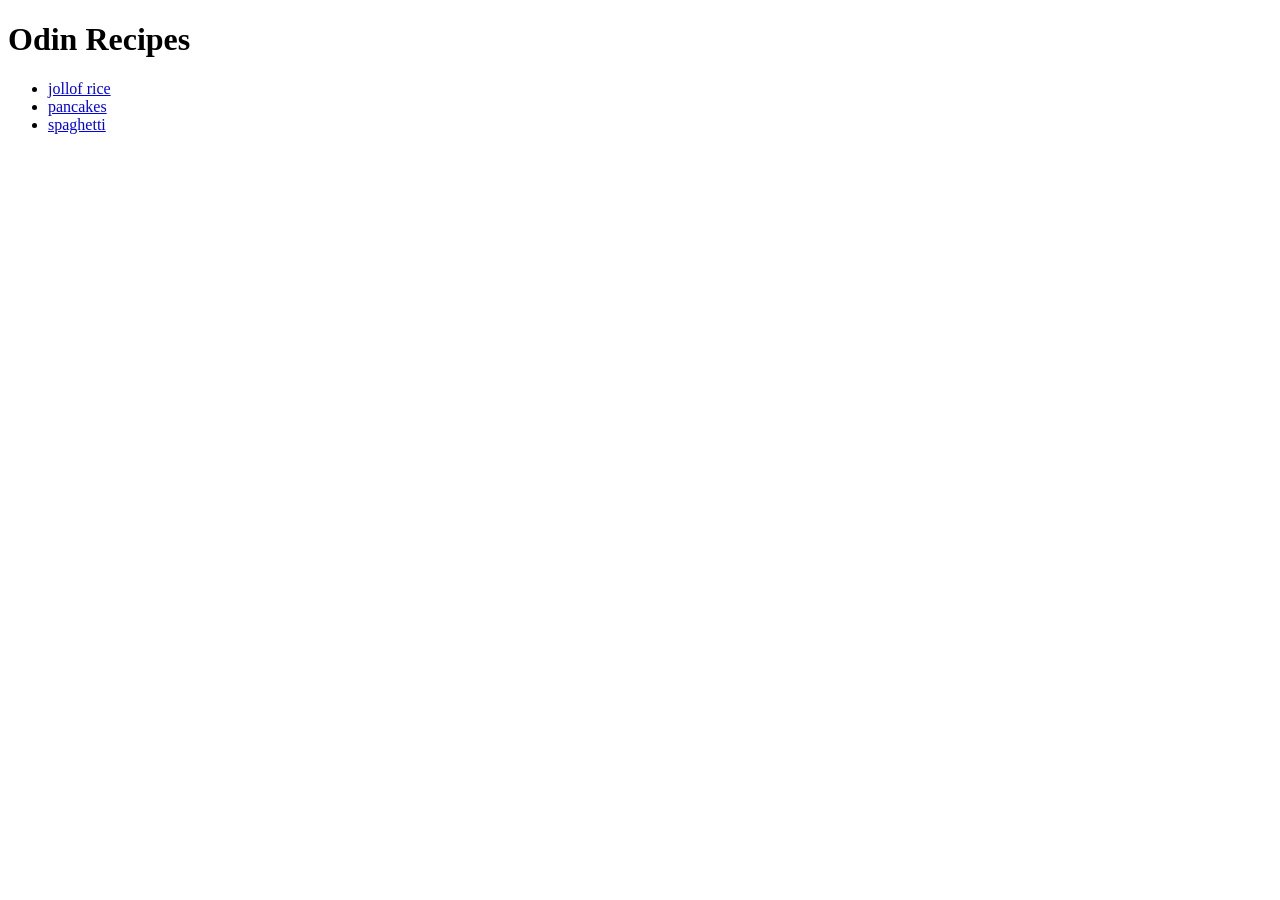
<file: index.html>
<!DOCTYPE html>
<html lang="en">
<head>
    <meta charset="UTF-8">
    <meta name="viewport" content="width=device-width, initial-scale=1.0">
    <title>Odin Recipes</title>
</head>
<body>
    <h1>Odin Recipes</h1>
    <ul>
   <li><a href="recipes/jollof-rice.html">jollof rice</a></li>
   <li><a href="recipes/pancakes.html">pancakes</a></li>
   <li><a href="recipes/spaghetti.html">spaghetti</a></li>
    </ul>
</body>
</html>
</file>
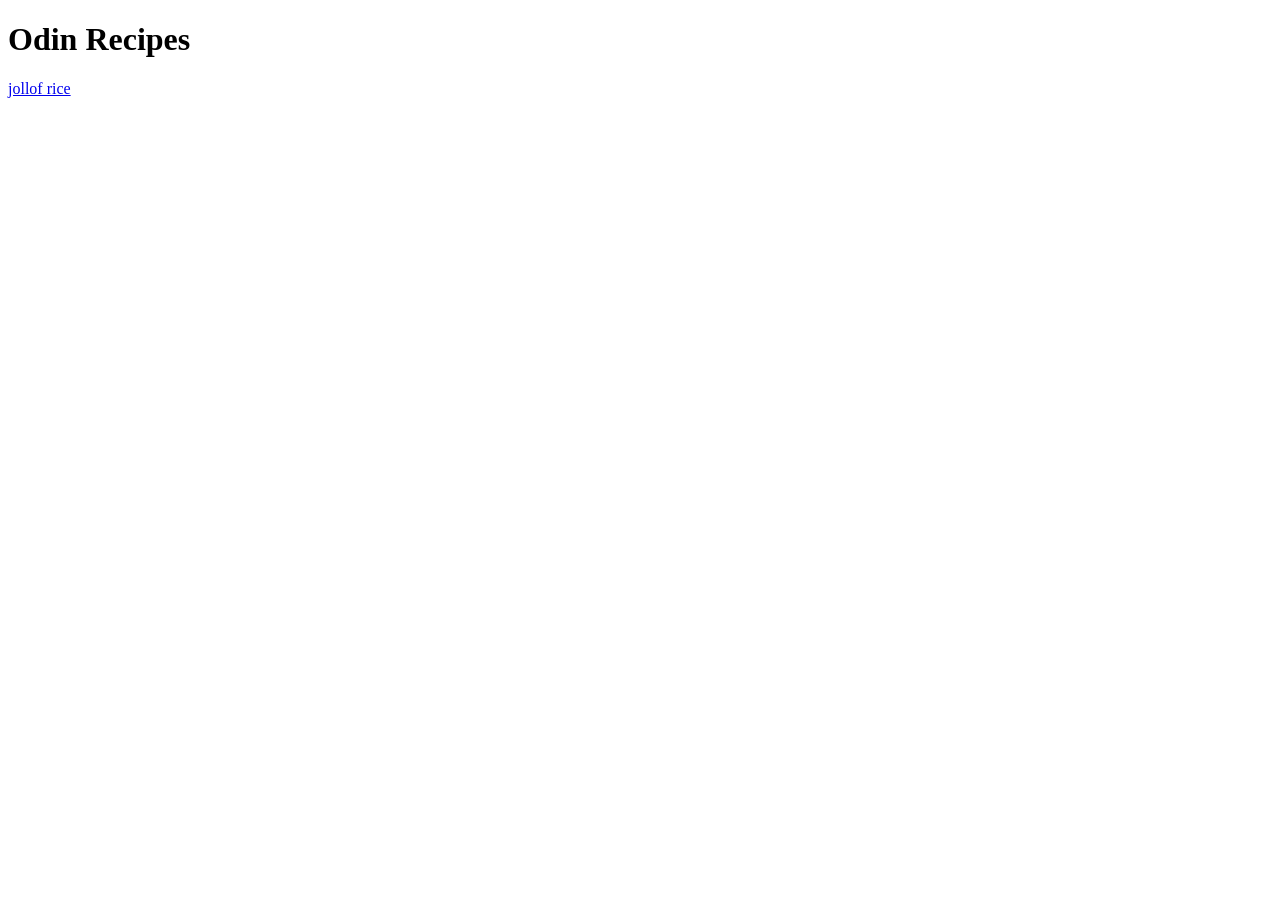
<file: iindex.html>
<!DOCTYPE html>
<html lang="en">
<head>
    <meta charset="UTF-8">
    <meta name="viewport" content="width=device-width, initial-scale=1.0">
    <title>Odin Recipes</title>
</head>
<body>
    <h1>Odin Recipes</h1>
    <a href="recipes/jollof-rice.html">jollof rice</a>
</body>
</html>
</file>
